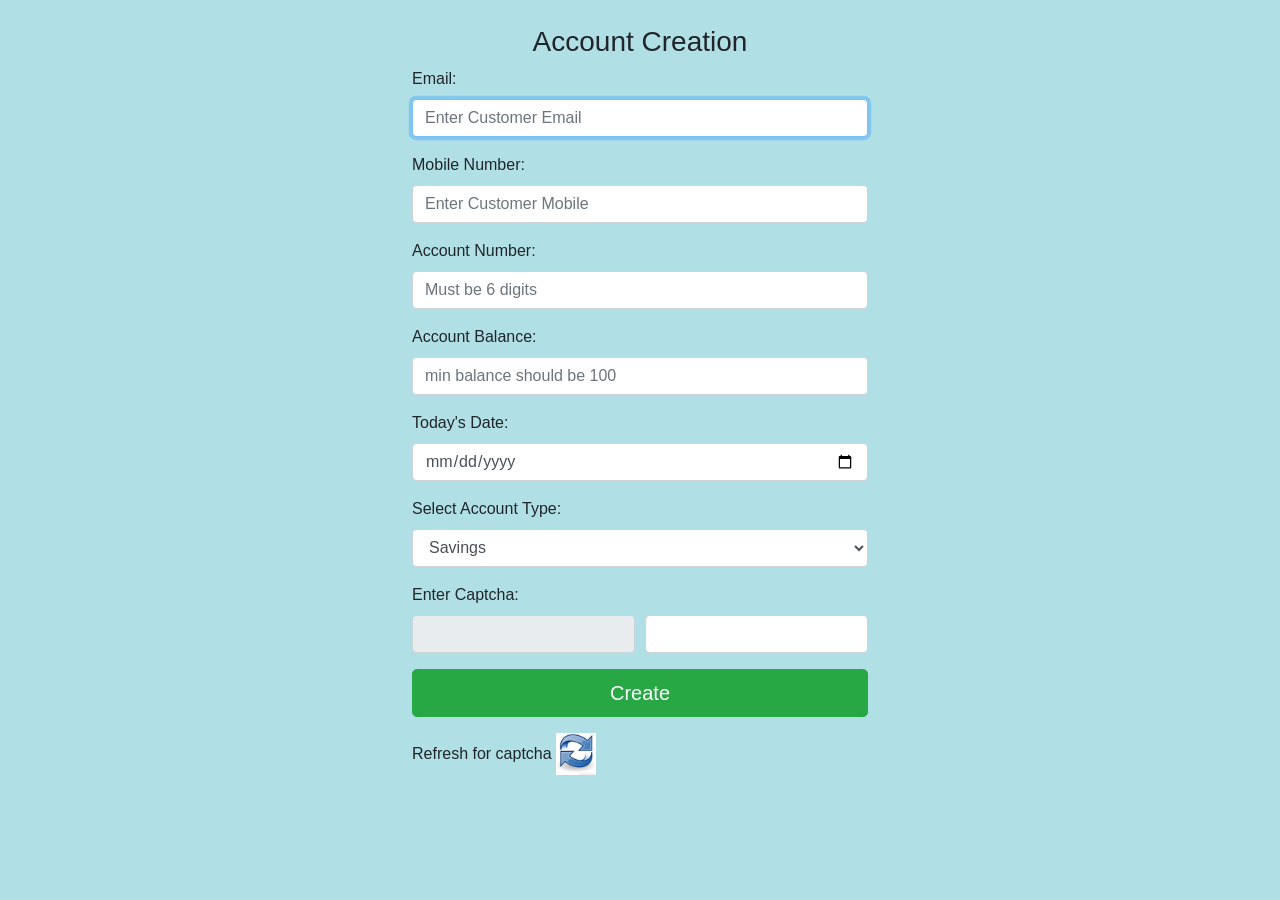
<file: AccountForm.html>
<!DOCTYPE html>
<html>
<head>
	<title>LogIn Page</title>
	<link rel="stylesheet" href="https://cdn.jsdelivr.net/npm/bootstrap@4.5.3/dist/css/bootstrap.min.css" integrity="sha384-TX8t27EcRE3e/ihU7zmQxVncDAy5uIKz4rEkgIXeMed4M0jlfIDPvg6uqKI2xXr2" crossorigin="anonymous">
</head>
<body style="background-color:powderblue;">
	

<div class="container">
	<div class="row">
		<div style="width: 40%; margin: 25px auto;">
		<h3 style="text-align: center;">Account Creation</h3>
		<form method="post" action="AccountCheck.jsp" onsubmit="return validcap()">
			<div class="form-group">
				<label>Email:</label><input type="text" id="email" name="email" class="form-control" autofocus placeholder="Enter Customer Email" required>
			</div>
			<div class="form-group">
				<label>Mobile Number:</label><input type="text" id="mobile" name="mobile" class="form-control" autofocus placeholder="Enter Customer Mobile" required>
			</div>
			<div class="form-group">
				<label>Account Number:</label><input type="text" id="acc_no" name="acc_no" class="form-control" autofocus placeholder="Must be 6 digits" required>
			</div>
			<div class="form-group">
				<label>Account Balance:</label><input type="text" id="balance" name="balance" class="form-control" autofocus placeholder="min balance should be 100">
			</div>
			<div class="form-group">
				<label>Today's Date:</label><input type="date" id="tday" name="tday" class="form-control" autofocus placeholder="Today's date" required>
			</div>
			<div class="form-group">
				<label>Select Account Type:</label>
				<select name="type" id="type" class="form-control" required>
  <option value="Savings">Savings</option>
  <option value="Current">Current</option>
  <option value="Business">Business</option>
  <option value="NRI">NRI Account</option>
</select>
			</div>

      <label>Enter Captcha:</label>
      <div class="form-row">
        <div class="form-group col-md-6">
          <input type="text" class="form-control" readonly id="capt">
        </div>
        <div class="form-group col-md-6">
          <input type="text" class="form-control" id="textinput" required>
        </div>
      </div>

	<div class="form-group">
				<button type="submit" onclick="validcap()" class="btn btn-lg btn-success btn-block">Create</button>
			</div>
		</form>
    <h6>Refresh for captcha <img src="refresh.jpg" width="40px" onclick="cap()"></h6>
    <span class="form-error" id="field-error" style="color:#EC1226;"></span>
	</div>
</div>
</div>
<script type="text/javascript">
function clearError(){
    errors=document.getElementsByClassName('form-error');
    for(let item of errors){
        item.innerHTML="";
    }    
}
  function cap(){
    var alpha = ['A','B','C','D','E','F','G','H','I','J','K','L','M','N','O','P','Q','R','S','T','U','V'
                 ,'W','X','Y','Z','1','2','3','4','5','6','7','8','9','0','a','b','c','d','e','f','g','h','i',
                 'j','k','l','m','n','o','p','q','r','s','t','u','v','w','x','y','z', '!','@','#','$','%','^','&','*','+'];
                 var a = alpha[Math.floor(Math.random()*71)];
                 var b = alpha[Math.floor(Math.random()*71)];
                 var c = alpha[Math.floor(Math.random()*71)];
                 var d = alpha[Math.floor(Math.random()*71)];
                 var e = alpha[Math.floor(Math.random()*71)];
                 var f = alpha[Math.floor(Math.random()*71)];

                 var final = a+b+c+d+e+f;
                 document.getElementById("capt").value=final;
               }
               function validcap(){
            	   var today = document.getElementById('tday').value;
                var stg1 = document.getElementById('capt').value;
                var stg2 = document.getElementById('textinput').value;
                if(stg1 != stg2){
                	document.getElementById("field-error").innerHTML="invalid captcha";
                	return false;
                }
                var inputdate = new Date();
                if(inputdate.setHours(0,0,0,0)==today.setHours(0,0,0,0)){
                	document.getElementById("field-error").innerHTML="Please enter today's date only";
                	return false;
                }
               }
</script>
</body>
<script src="https://code.jquery.com/jquery-3.5.1.slim.min.js" integrity="sha384-DfXdz2htPH0lsSSs5nCTpuj/zy4C+OGpamoFVy38MVBnE+IbbVYUew+OrCXaRkfj" crossorigin="anonymous"></script>
<script src="https://cdn.jsdelivr.net/npm/bootstrap@4.5.3/dist/js/bootstrap.bundle.min.js" integrity="sha384-ho+j7jyWK8fNQe+A12Hb8AhRq26LrZ/JpcUGGOn+Y7RsweNrtN/tE3MoK7ZeZDyx" crossorigin="anonymous"></script>
</html>
</file>
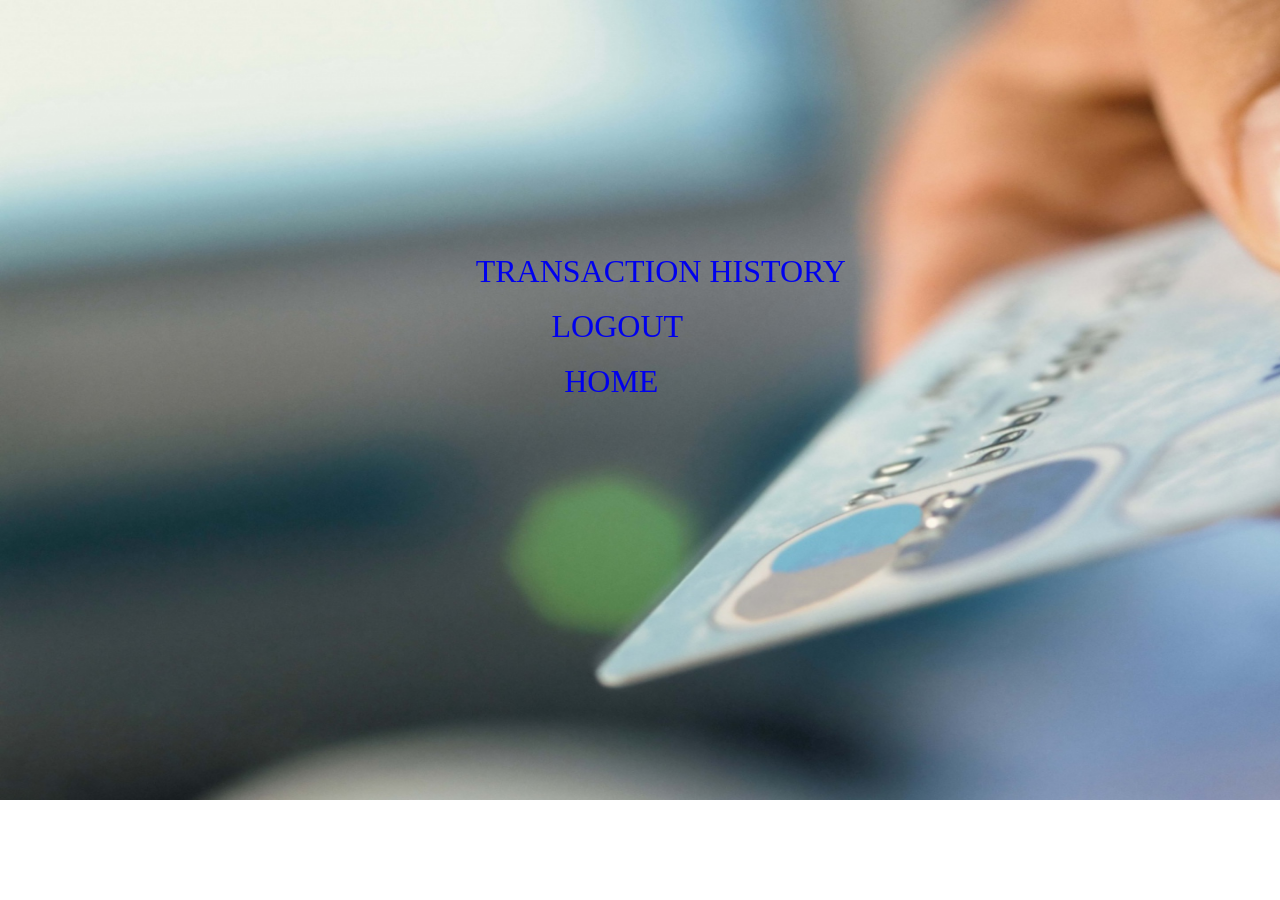
<file: cust_home.html>
<html>
    <head>
        <style>
            body{
                background-image:url("home.jpg");
                background-size: 1700px 800px;
                background-repeat: no-repeat;
            }
            #i1{
                margin-left:40%;
                font-family:cursive;
                font-size: xx-large;
            }
            #i2{
                margin-left:39%;
                font-family:cursive;
                font-size: xx-large;
            }
            #i3{
                margin-left:43%;
                font-family:cursive;
                font-size: xx-large;
            }
            #i6{
                margin-left:37%;
                font-family:cursive;
                font-size: xx-large;
            }  
            #i4{
                margin-top:20%;
                color:cyan;
            }
            #i5{
                margin-left:44%;
                font-family:cursive;
                font-size: xx-large;
            }
            a{
            text-decoration: none;
            }
        </style>
    </head>
    <body>
        <div id="i4">
            <a href="#" id="i6">TRANSACTION HISTORY</a><br><br>
            <a href="#" id="i3">LOGOUT</a><br><br>
            <a href="griv_login.html" id="i5">HOME</a>
        </div>
    </body>
</html>
</file>
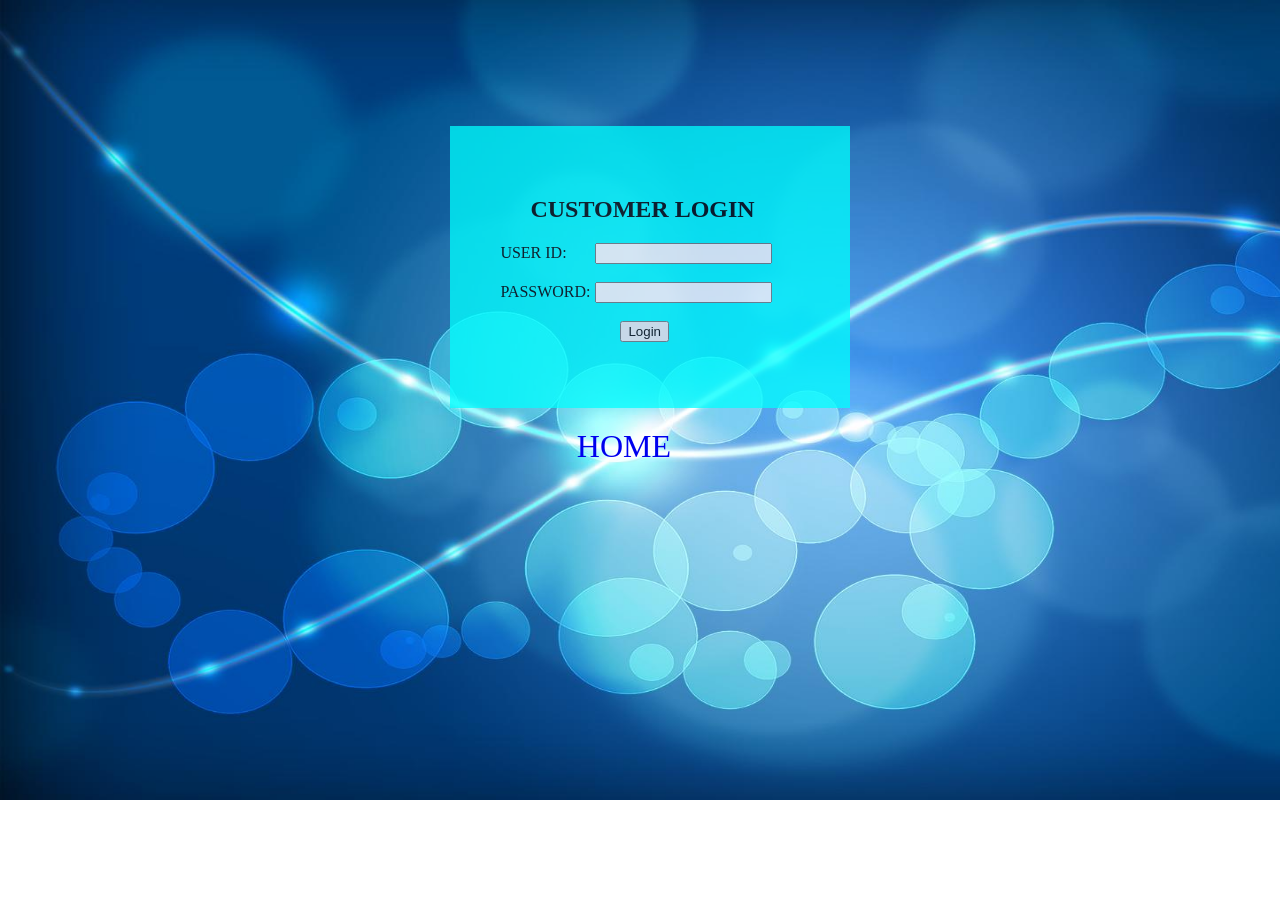
<file: cust_login.html>
<html>
    <head>
        <style>
            body{
                background-image:url("contact_us.jpg");
                background-repeat:no-repeat;
                background-size:1700px 800px;
            }
            #i2{
                background-color: aqua;
                width: 300px;
                border: 15px rgb(16, 37, 175);
                padding: 50px;
                margin: 20px;
                opacity:0.75;
                margin-left:35%;
                border-radius: 0.5;
                margin-top:10%;
            }
            #i3{
                margin-left:10%;
            }
            #i4{
                margin-left:8%;
            }
            #i6{
                margin-left:40%;
            }
            #i7{
                margin-left:45%;
                font-size:xx-large;
            }
            a{
            text-decoration: none;
            }
        </style>
    </head>
    <body>
        <div id="i2">
            <form action="cust_home.html" method="post">
                <h2 id="i3">CUSTOMER LOGIN</h2>
                <label>USER ID:</label>
                <input type="text" id="i4" placeholde="Enter email"><br><br>
                <label>PASSWORD:</label>
                <input type="password" id="i5" placeholde="Enter password"><br><br>
                <button type="submit" id="i6" action="next_home.html">Login</button>
            </form>
        </div>
        <div id="i7">
            <a href="griv_login.html">HOME</a>
            </div>
    </body>
</html>
</file>
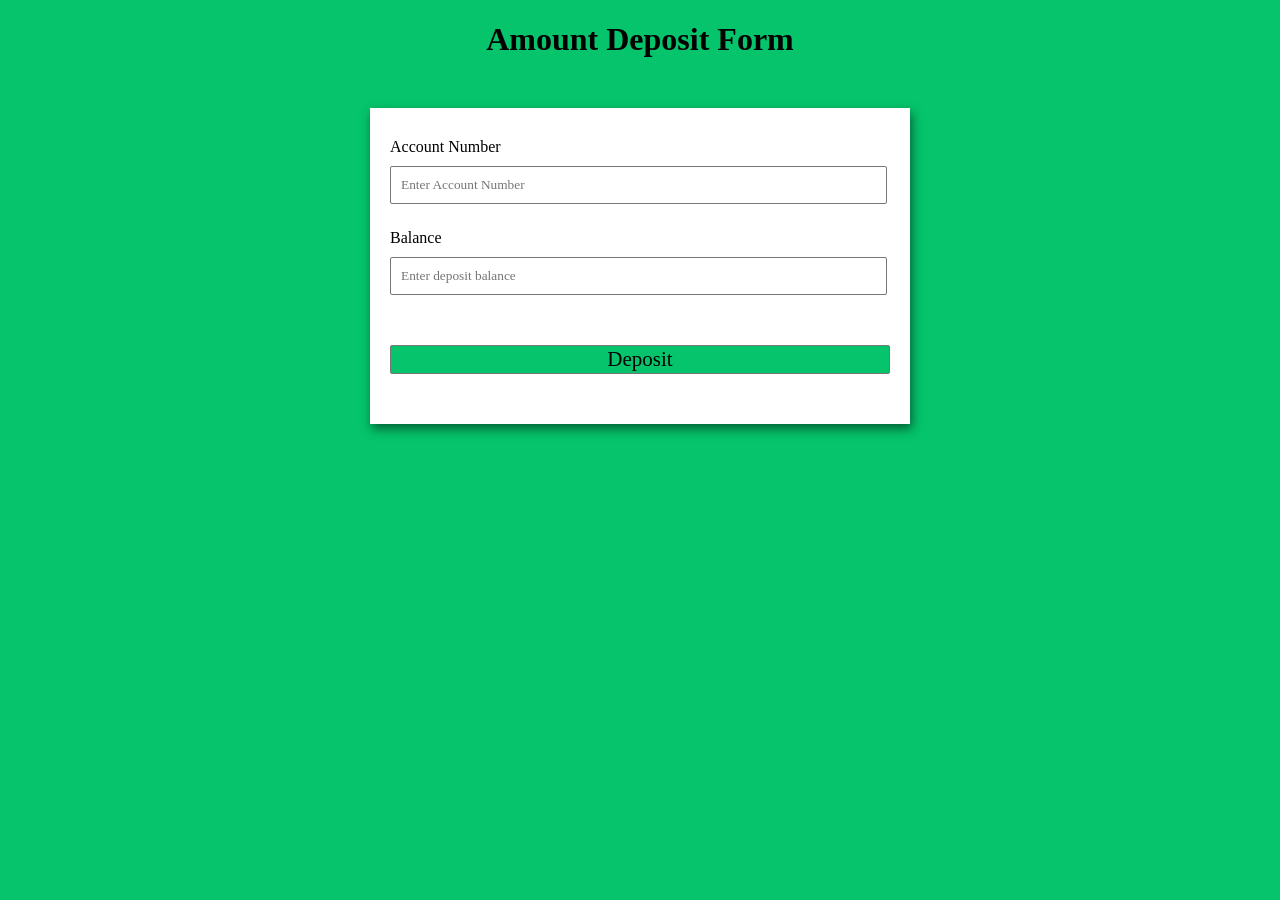
<file: deposit.html>
<!DOCTYPE html>
<html lang="en">

<head>
	<meta charset="UTF-8">
	<meta http-equiv="X-UA-Compatible" content="IE=edge">
	<meta name="viewport" content=
		"width=device-width, initial-scale=1.0">
	<title>
		Deposit Form...
	</title>

	<style>

		/* Styling the Body element i.e. Color,
		Font, Alignment */
		body {
			background-color: #05c46b;
			font-family: Verdana;
			text-align: center;
		}

		/* Styling the Form (Color, Padding, Shadow) */
		form {
			background-color: #fff;
			max-width: 500px;
			margin: 50px auto;
			padding: 30px 20px;
			box-shadow: 2px 5px 10px rgba(0, 0, 0, 0.5);
		}

		/* Styling form-control Class */
		.form-control {
			text-align: left;
			margin-bottom: 25px;
		}

		/* Styling form-control Label */
		.form-control label {
			display: block;
			margin-bottom: 10px;
		}

		/* Styling form-control input,
		select, textarea */
		.form-control input,
		.form-control select,
		.form-control textarea {
			border: 1px solid #777;
			border-radius: 2px;
			font-family: inherit;
			padding: 10px;
			display: block;
			width: 95%;
		}

		/* Styling form-control Radio
		button and Checkbox */
		.form-control input[type="radio"],
		.form-control input[type="checkbox"] {
			display: inline-block;
			width: auto;
		}

		/* Styling Button */
		button {
			background-color: #05c46b;
			border: 1px solid #777;
			border-radius: 2px;
			font-family: inherit;
			font-size: 21px;
			display: block;
			width: 100%;
			margin-top: 50px;
			margin-bottom: 20px;
		}
	</style>
</head>

<body>
	<h1>Amount Deposit Form</h1>

	<!-- Create Form -->
	<form action="deposit.jsp" method="post">

		<!-- Details -->
		<div class="form-control">
			<label for="name" id="label-name">
				Account Number
			</label>

			<!-- Input Type Text -->
			<input type="text"
				id="acc_no" name="acc_no"
				placeholder="Enter Account Number" />
		</div>

		<div class="form-control">
			<label for="email" id="label-email">
				Balance
			</label>

			<!-- Input Type Email-->
			<input type="number"
				id="balance" name="balance"
				placeholder="Enter deposit balance" />
		</div>
		<button type="submit" >
			Deposit
		</button>
	</form>
</body>

</html>
</file>
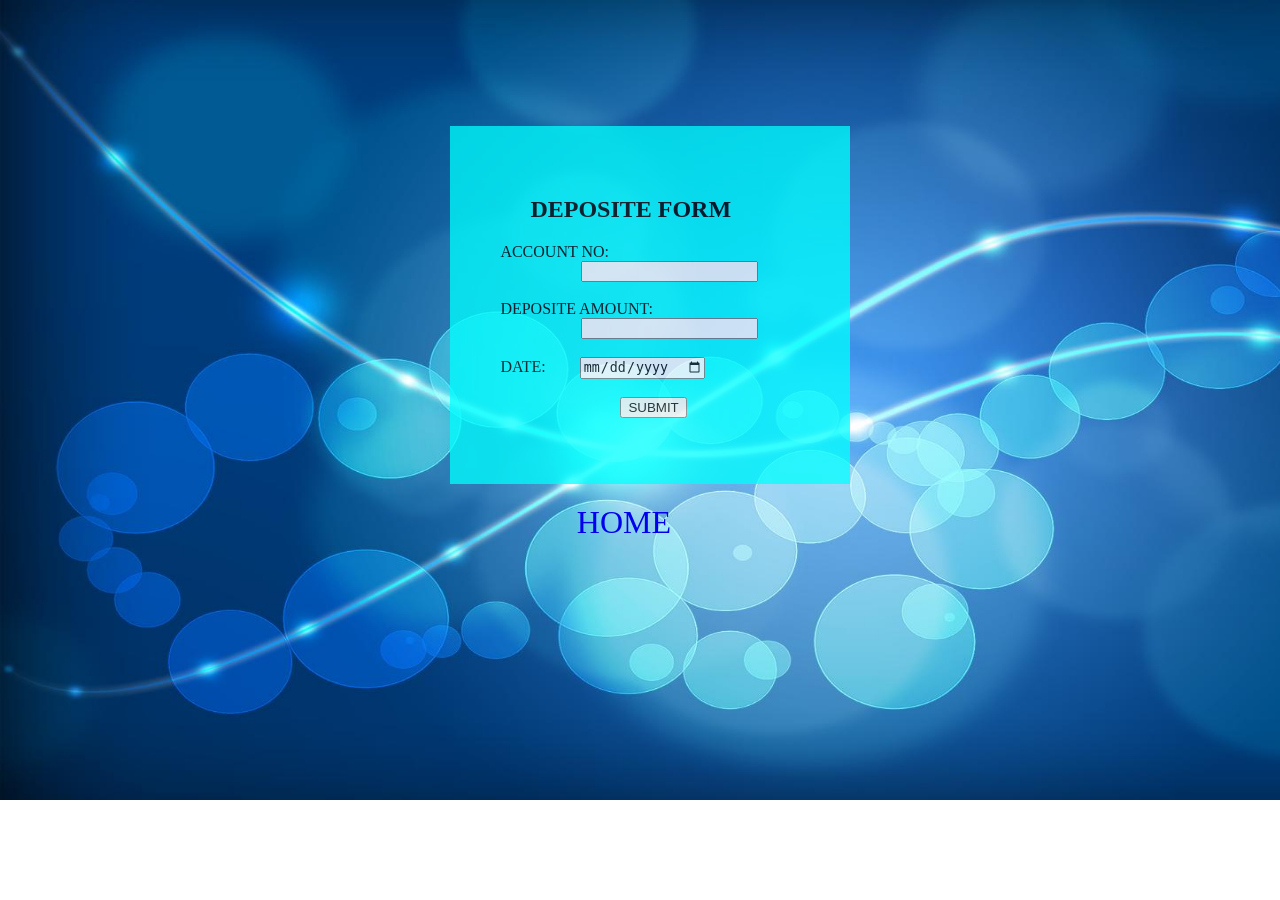
<file: deposite.html>
<html>
    <head>
        <style>
            body{
                background-image:url("contact_us.jpg");
                background-repeat:no-repeat;
                background-size:1700px 800px;
            }
            #i2{
                background-color: aqua;
                width: 300px;
                border: 15px rgb(16, 37, 175);
                padding: 50px;
                margin: 20px;
                opacity:0.75;
                margin-left:35%;
                border-radius: 0.5;
                margin-top:10%;
            }
            #i3{
                margin-left:10%;
            }
            #i4{
                margin-left:27%;
            }
            #i5{
                margin-left:27%;
            }
            #i6{
                margin-left:40%;
            }
            #i7{
                margin-left:45%;
                font-size:xx-large;
            }
            #i8{
                margin-left:10%;
            }
            a{
            text-decoration: none;
            }
        </style>
    </head>
    <body>
        <div id="i2">
            <form>
                <h2 id="i3">DEPOSITE FORM</h2>
                <label>ACCOUNT NO:</label>
                <input type="number" id="i4" placeholde="Enter account no."><br><br>
                <label>DEPOSITE AMOUNT:</label>
                <input type="number" id="i5" placeholde="Enter password"><br><br>
                <label>DATE:</label>
                <input type="date" id="i8" placeholde="Enter password"><br><br>
                <button type="submit" id="i6" action="next_home.html">SUBMIT</button>
            </form>
        </div>
        <div id="i7">
            <a href="griv_login.html">HOME</a>
            </div>
    </body>
</html>
</file>
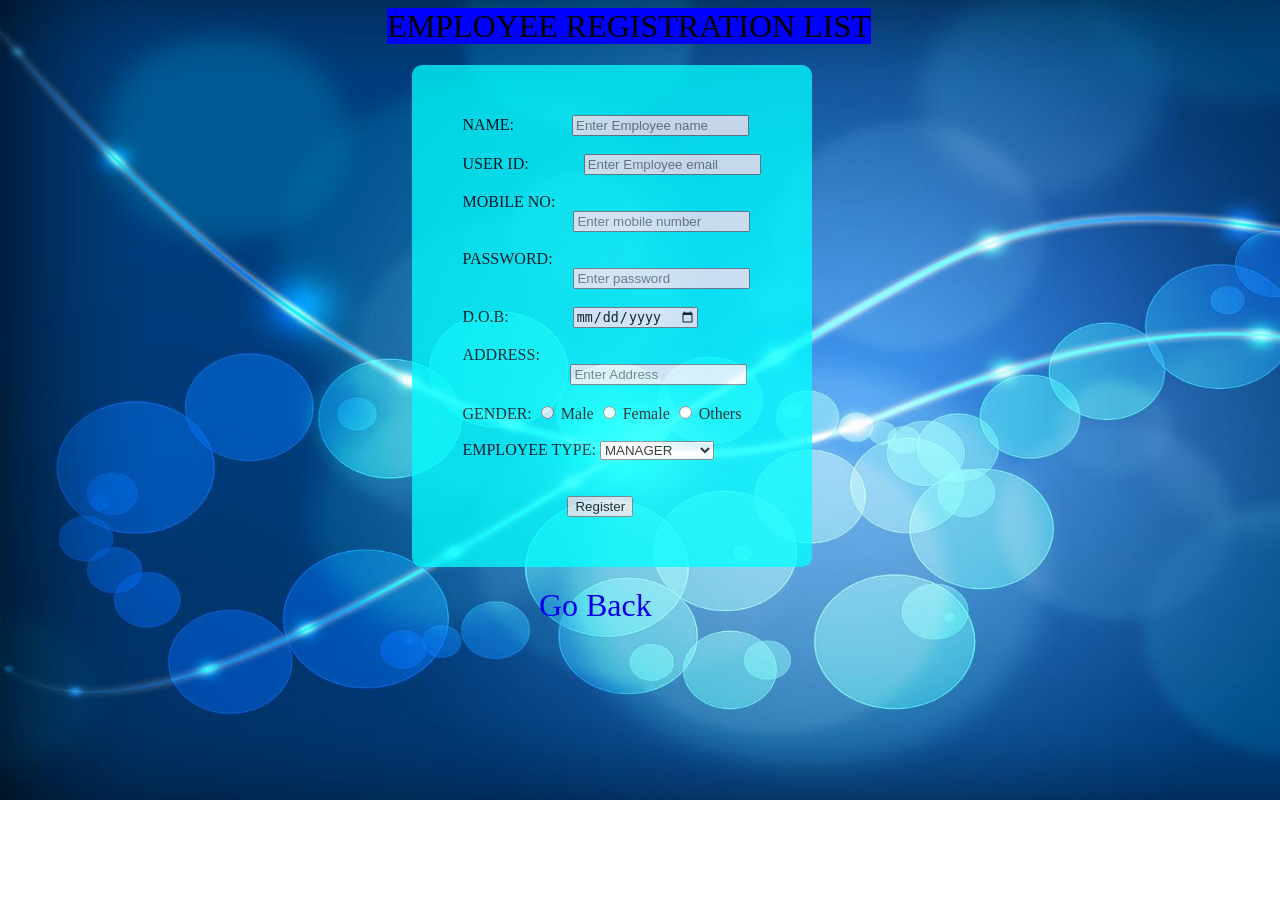
<file: griv_signup.html>
<!DOCTYPE html>
<html lang="en">
    <meta charset="ISO-8859-1">
    <head>
        <meta charset="UTF-8">
        <meta http-equiv="X-UA-Compatible" content="IE=edge">
        <meta name="viewport" content="width=device-width, initial-scale=1.0">
        <title>Registration</title>
        <style>
            body{
                 background-image: url(contact_us.jpg);
                 background-repeat: no-repeat;
                 background-size: 1700px 800px;
            }
            #i1{
                background-color: aqua;
                width: 300px;
                border: 15px rgb(16, 37, 175);
                padding: 50px;
                margin: 20px;
                opacity:0.75;
                margin-left:32%;
                border-radius: 10px;
            }
            #i2{
                margin-left: 35%;
            }
            #i3{
                margin-left:18%;
            }
            #i4{
                margin-left:37%;
            }
            #i5{
                margin-left:17%;
            }
            #mobile{
                margin-left:37%;
            }
            #password{
                margin-left:37%;
            }
            #i8{
                margin-left:20%;
            }
            #i9{
                margin-left:36%;
            }
            .c1{
                font-size:xx-large;
                margin-left:30%;
                background-color: blue;
             }
             #x1{
                margin-left:42%;
                font-size: xx-large;
             }
             a{
            text-decoration: none;
            }
        </style>
    </head>
    <body>
        <h class="c1">EMPLOYEE REGISTRATION LIST</h>
        <form action="Saveemployee.jsp" method="post" onsubmit="return validate()" name="myform">
            <div id="i1">
                <label>NAME:</label>
                <input type="text" name="name" id="i3" placeholder="Enter Employee name"><br><br>
                <label>USER ID:</label>
                <input type="text" name="email" id="i5" placeholder="Enter Employee email"><br><br>
                <label>MOBILE NO:</label>
                <input type="text" name="mobile" id="mobile" placeholder="Enter mobile number"><br><br>
                <label>PASSWORD:</label>
                <input type="password" name="password" id="password" placeholder="Enter password"><br><br>
                <label>D.O.B:</label>
                <input type="date" name="dob" id="i8" placeholder="Enter date of birth"><br><br>
                <label>ADDRESS:</label>
                <input type="text" name="address" id="i9" placeholder="Enter Address"><br><br>
                <label>GENDER:</label>
                <input type="radio" name="GENDER" id="gender" value="Male">
                <label for="Male">Male</label>
                <input type="radio" name="GENDER" value="Female" id="gender">
                <label for="Female">Female</label>
                <input type="radio" name="GENDER" value="Othes" id="gend">
                <label for="Others">Others</label>
                <br><br>
                <label>EMPLOYEE TYPE:</label>
                <select id="op" name="op">
                    <option value="manager">MANAGER</option>
                    <option value="cashier">CASHIER</option>
                    <option value="accountant">ACCOUNTANT</option>
                </select>
                <br>
                <br>
                <center><span class="form-error" id="field-error" style="color:red"></span><br></center>
                <div id="i2">
                    <button type="submit">Register</button>
                </div>
            </div>
        </form>
        <script src="Emp.js"></script>
        <a href="Admin.jsp" id="x1">Go Back</a>
    </body>
</html>
</file>
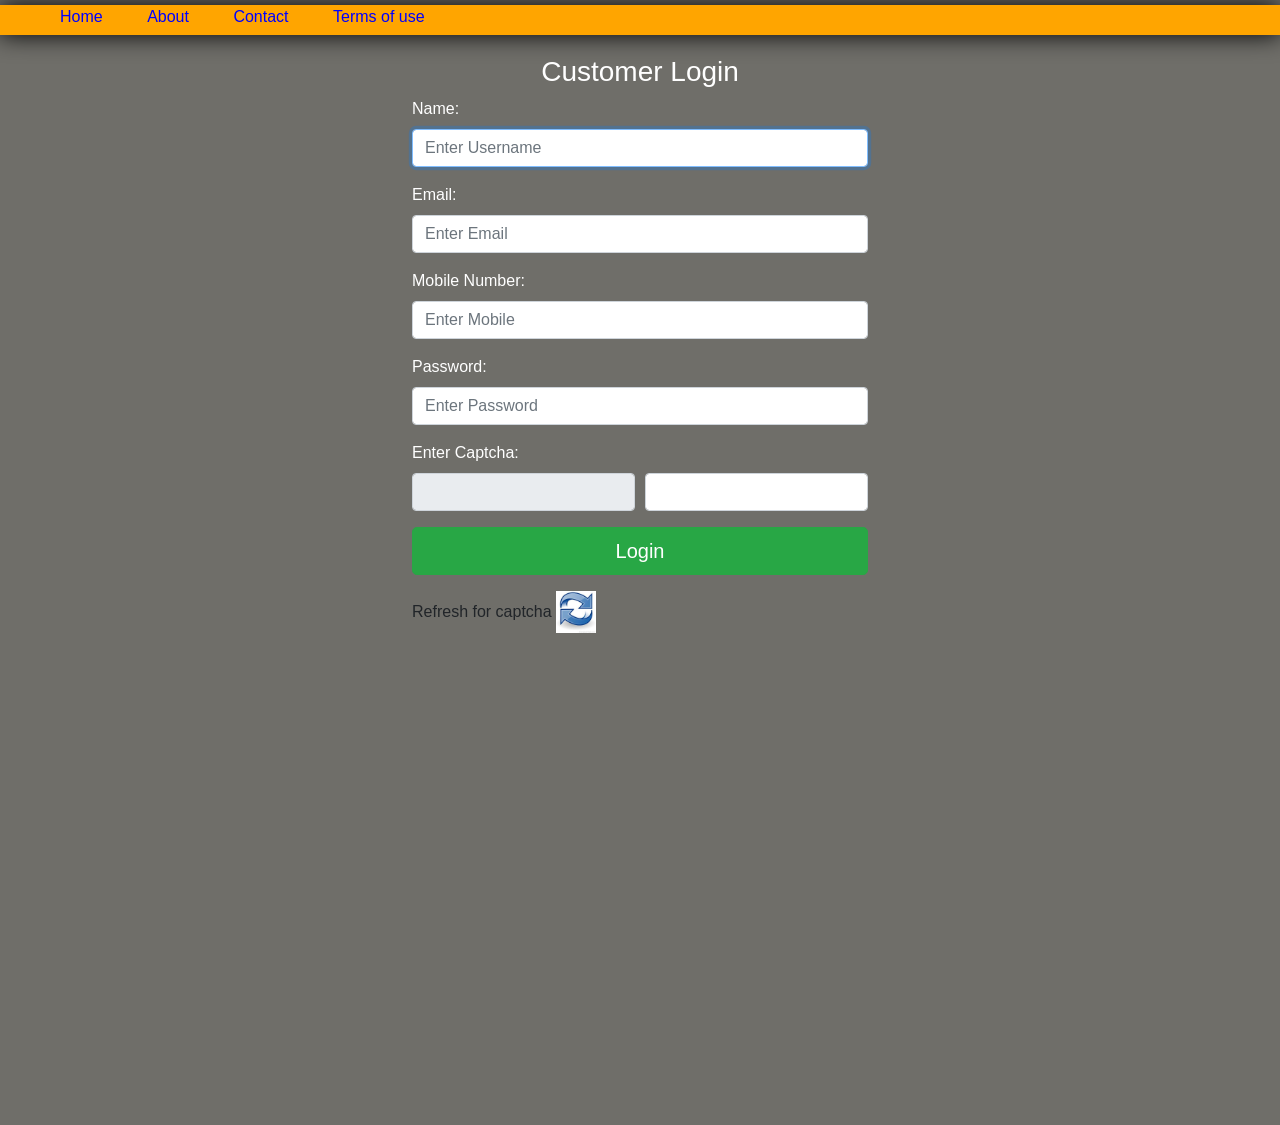
<file: user_login.html>
<!DOCTYPE html>
<html>
<head>
	<title>LogIn Page</title>
	<style type=text/css>   
body   
{  
height: 125vh;  
margin-top: 80px;  
padding: 30px;  
background-size: cover;  
font-family: sans-serif;  
}  
header {  
background-color: orange;  
position: fixed;  
left: 0;  
right: 0;  
top: 5px;  
height: 30px;  
display: flex;  
align-items: center;  
box-shadow: 0 0 25px 0 black;  
}  
header * {  
display: inline;  
}  
header li {  
margin: 20px;  
}  
header li a {  
color: blue;  
text-decoration: none;  
}   
body   
{  
height: 125vh;  
margin-top: 80px;  
padding: 30px;  
background-size: cover;  
font-family: sans-serif;  
}  
header {  
background-color: orange;  
position: fixed;  
left: 0;  
right: 0;  
top: 5px;  
height: 30px;  
display: flex;  
align-items: center;  
box-shadow: 0 0 25px 0 black;  
}  
header * {  
display: inline;  
}  
header li {  
margin: 20px;  
}  
header li a {  
color: blue;  
text-decoration: none;  
}  
h3{
color:white;
}
label{
color:white;
}
</style>   
	<link rel="stylesheet" href="https://cdn.jsdelivr.net/npm/bootstrap@4.5.3/dist/css/bootstrap.min.css" integrity="sha384-TX8t27EcRE3e/ihU7zmQxVncDAy5uIKz4rEkgIXeMed4M0jlfIDPvg6uqKI2xXr2" crossorigin="anonymous">
</head>
<body style="background-color:#6F6E69;">
	<header>  
<nav>  
<ul>  
<li>  
<a href="index.html"> Home </a>  
</li>  
<li>  
<a href="aboutus.html"> About </a>  
</li>  
<li>  
<a href="#"> Contact </a>  
</li>  
<li> <a href="https://www.rbi.org.in/scripts/NotificationUser.aspx?Id=3159&Mode=0"> Terms of use </a>  
</li>   
</ul>  
</nav>  
</header>  
<div class="container">
	<div class="row">
		<div style="width: 40%; margin: 25px auto;">
		<h3 style="text-align: center;">Customer Login</h3>
		<form method="post" action="user_check.jsp" onsubmit="return validcap()">
		<div class="form-group">
				<label>Name:</label><input type="text" id="name" name="name" class="form-control" autofocus placeholder="Enter Username" required>
			</div>
			<div class="form-group">
				<label>Email:</label><input type="email" id="email" name="email" class="form-control" autofocus placeholder="Enter Email" required>
			</div>
			<div class="form-group">
				<label>Mobile Number:</label><input type="text" id="mobile" name="mobile" class="form-control" autofocus placeholder="Enter Mobile" required>
			</div>
			<div class="form-group">
				<label>Password:</label><input type="password" id="password" name="password" class="form-control" autofocus placeholder="Enter Password" required>
			</div>

      <label>Enter Captcha:</label>
      <div class="form-row">
        <div class="form-group col-md-6">
          <input type="text" class="form-control" readonly id="capt">
        </div>
        <div class="form-group col-md-6">
          <input type="text" class="form-control" id="textinput" required>
        </div>
      </div>

	<div class="form-group">
				<button type="submit" onclick="validcap()" class="btn btn-lg btn-success btn-block">Login</button>
			</div>
		</form>
    <h6>Refresh for captcha <img src="refresh.jpg" width="40px" onclick="cap()"></h6>
    <span class="form-error" id="field-error" style="color:#EC1226;"></span>
	</div>
</div>
</div>
<script type="text/javascript">
function clearError(){
    errors=document.getElementsByClassName('form-error');
    for(let item of errors){
        item.innerHTML="";
    }    
}
  function cap(){
    var alpha = ['A','B','C','D','E','F','G','H','I','J','K','L','M','N','O','P','Q','R','S','T','U','V'
                 ,'W','X','Y','Z','1','2','3','4','5','6','7','8','9','0','a','b','c','d','e','f','g','h','i',
                 'j','k','l','m','n','o','p','q','r','s','t','u','v','w','x','y','z', '!','@','#','$','%','^','&','*','+'];
                 var a = alpha[Math.floor(Math.random()*71)];
                 var b = alpha[Math.floor(Math.random()*71)];
                 var c = alpha[Math.floor(Math.random()*71)];
                 var d = alpha[Math.floor(Math.random()*71)];
                 var e = alpha[Math.floor(Math.random()*71)];
                 var f = alpha[Math.floor(Math.random()*71)];

                 var final = a+b+c+d+e+f;
                 document.getElementById("capt").value=final;
               }
               function validcap(){
                var stg1 = document.getElementById('capt').value;
                var stg2 = document.getElementById('textinput').value;
                if(stg1 != stg2){
                	document.getElementById("field-error").innerHTML="invalid captcha";
                	return false;
                }
               }
</script>
</body>
<script src="https://code.jquery.com/jquery-3.5.1.slim.min.js" integrity="sha384-DfXdz2htPH0lsSSs5nCTpuj/zy4C+OGpamoFVy38MVBnE+IbbVYUew+OrCXaRkfj" crossorigin="anonymous"></script>
<script src="https://cdn.jsdelivr.net/npm/bootstrap@4.5.3/dist/js/bootstrap.bundle.min.js" integrity="sha384-ho+j7jyWK8fNQe+A12Hb8AhRq26LrZ/JpcUGGOn+Y7RsweNrtN/tE3MoK7ZeZDyx" crossorigin="anonymous"></script>
</html>
</file>
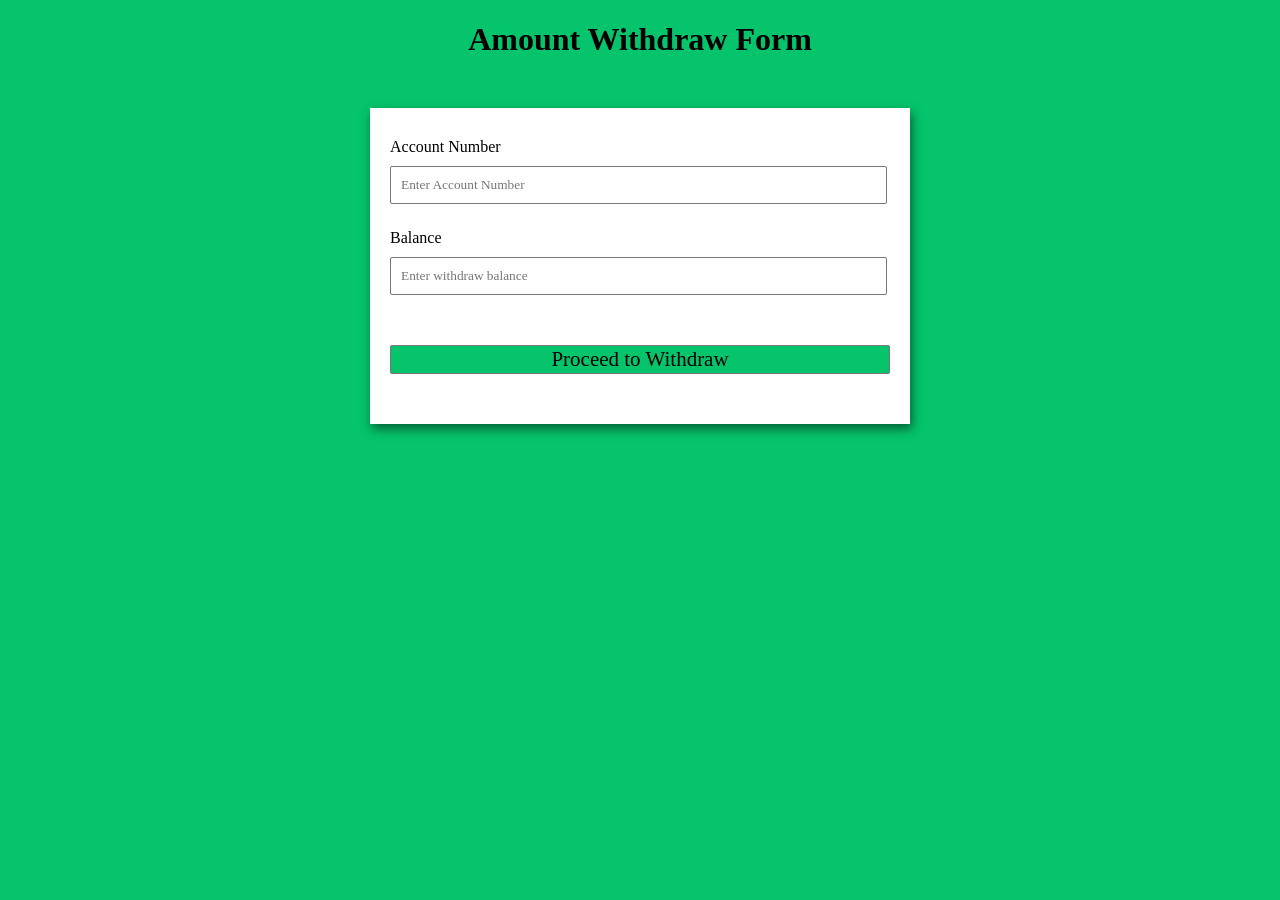
<file: withdraw.html>
<!DOCTYPE html>
<html lang="en">

<head>
	<meta charset="UTF-8">
	<meta http-equiv="X-UA-Compatible" content="IE=edge">
	<meta name="viewport" content=
		"width=device-width, initial-scale=1.0">
	<title>
		Withdraw Form...
	</title>

	<style>

		/* Styling the Body element i.e. Color,
		Font, Alignment */
		body {
			background-color: #05c46b;
			font-family: Verdana;
			text-align: center;
		}

		/* Styling the Form (Color, Padding, Shadow) */
		form {
			background-color: #fff;
			max-width: 500px;
			margin: 50px auto;
			padding: 30px 20px;
			box-shadow: 2px 5px 10px rgba(0, 0, 0, 0.5);
		}

		/* Styling form-control Class */
		.form-control {
			text-align: left;
			margin-bottom: 25px;
		}

		/* Styling form-control Label */
		.form-control label {
			display: block;
			margin-bottom: 10px;
		}

		/* Styling form-control input,
		select, textarea */
		.form-control input,
		.form-control select,
		.form-control textarea {
			border: 1px solid #777;
			border-radius: 2px;
			font-family: inherit;
			padding: 10px;
			display: block;
			width: 95%;
		}

		/* Styling form-control Radio
		button and Checkbox */
		.form-control input[type="radio"],
		.form-control input[type="checkbox"] {
			display: inline-block;
			width: auto;
		}

		/* Styling Button */
		button {
			background-color: #05c46b;
			border: 1px solid #777;
			border-radius: 2px;
			font-family: inherit;
			font-size: 21px;
			display: block;
			width: 100%;
			margin-top: 50px;
			margin-bottom: 20px;
		}
	</style>
</head>

<body>
	<h1>Amount Withdraw Form</h1>

	<!-- Create Form -->
	<form action="withdraw.jsp" method="post">

		<!-- Details -->
		<div class="form-control">
			<label for="name" id="label-name">
				Account Number
			</label>

			<!-- Input Type Text -->
			<input type="text"
				id="acc_no" name="acc_no"
				placeholder="Enter Account Number" required/>
		</div>

		<div class="form-control">
			<label for="email" id="label-email">
				Balance
			</label>

			<!-- Input Type Email-->
			<input type="number"
				id="balance" name="balance"
				placeholder="Enter withdraw balance" />
		</div>
		<button type="submit" >
			Proceed to Withdraw
		</button>
	</form>
</body>

</html>
</file>
